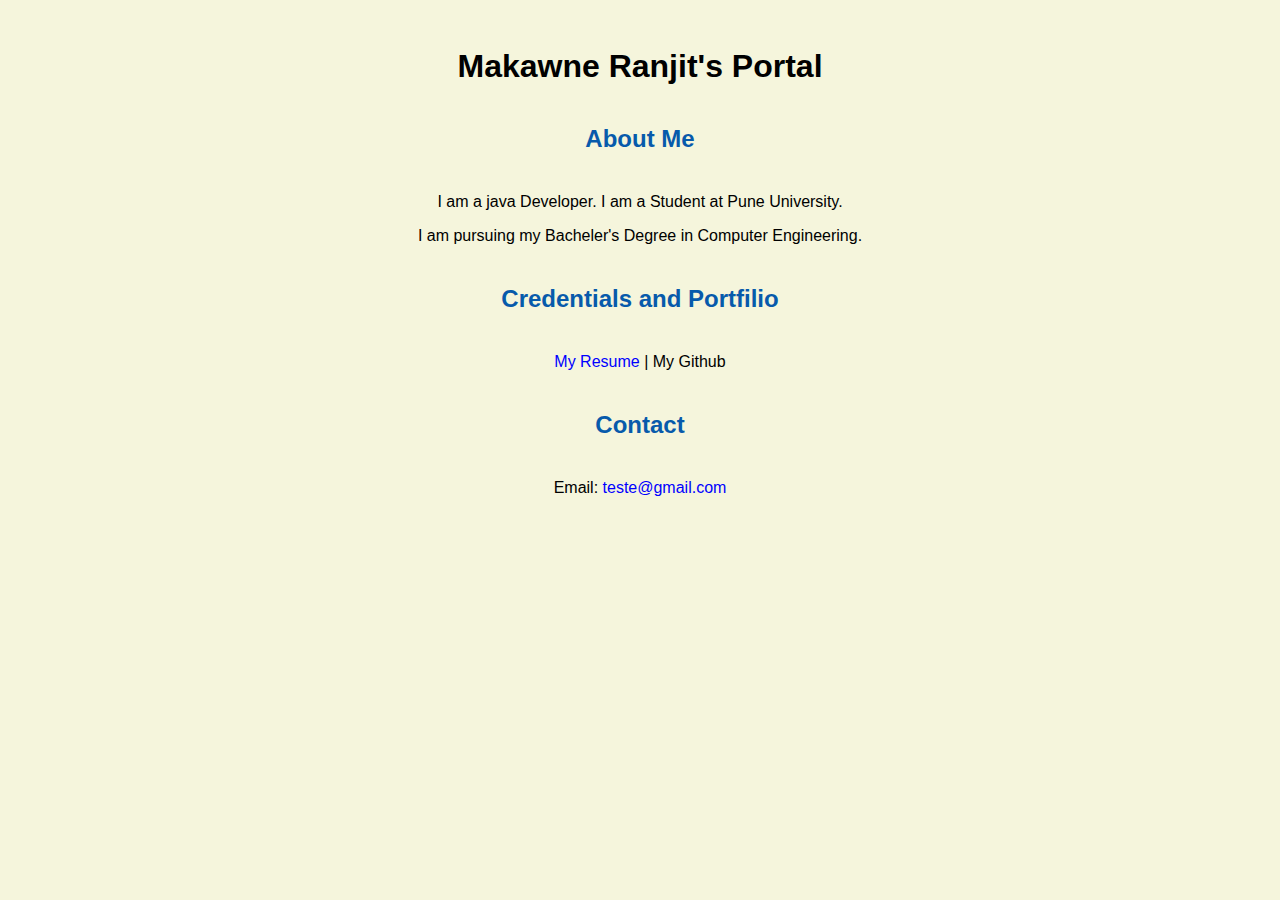
<file: index.html>
<!doctype html>

<!-- this is a comment for human! -->

<html lang="en">

  <header>
<title>Makawne Ranjit's Portfolio</title>
<link rel="stylesheet" href="css/master.css">
<link rel="Favicon" href="favicon.ico" type="image/x-icon">
<link rel="shortcut" href="favicon.ico" type="image/x-icon">
<meta name="viewport" content="width = device-width, initial-scale=1, shrink-to-fit = no">
<meta name="name" content="Mkawne Ranjit's Portal">
<meta name="robots" content="noindex, nofollow">
<h1>Makawne Ranjit's Portal</h1>
<h2>About Me</h2>
<p>I am a java Developer.
I am a Student at Pune University.</p>
<p>I am pursuing my Bacheler's Degree in Computer Engineering.</p>

<h2>Credentials and Portfilio</h2>
<p> <a href="resume.html">My Resume</a> | <a href="https://github.com/UserName"></a> My Github</p>
<h2>Contact</h2>
<p>Email: <a href="mailto:test@gmail.com">teste@gmail.com</a></p>

  </body>

  <footer>

  </footer>

</html>
</file>
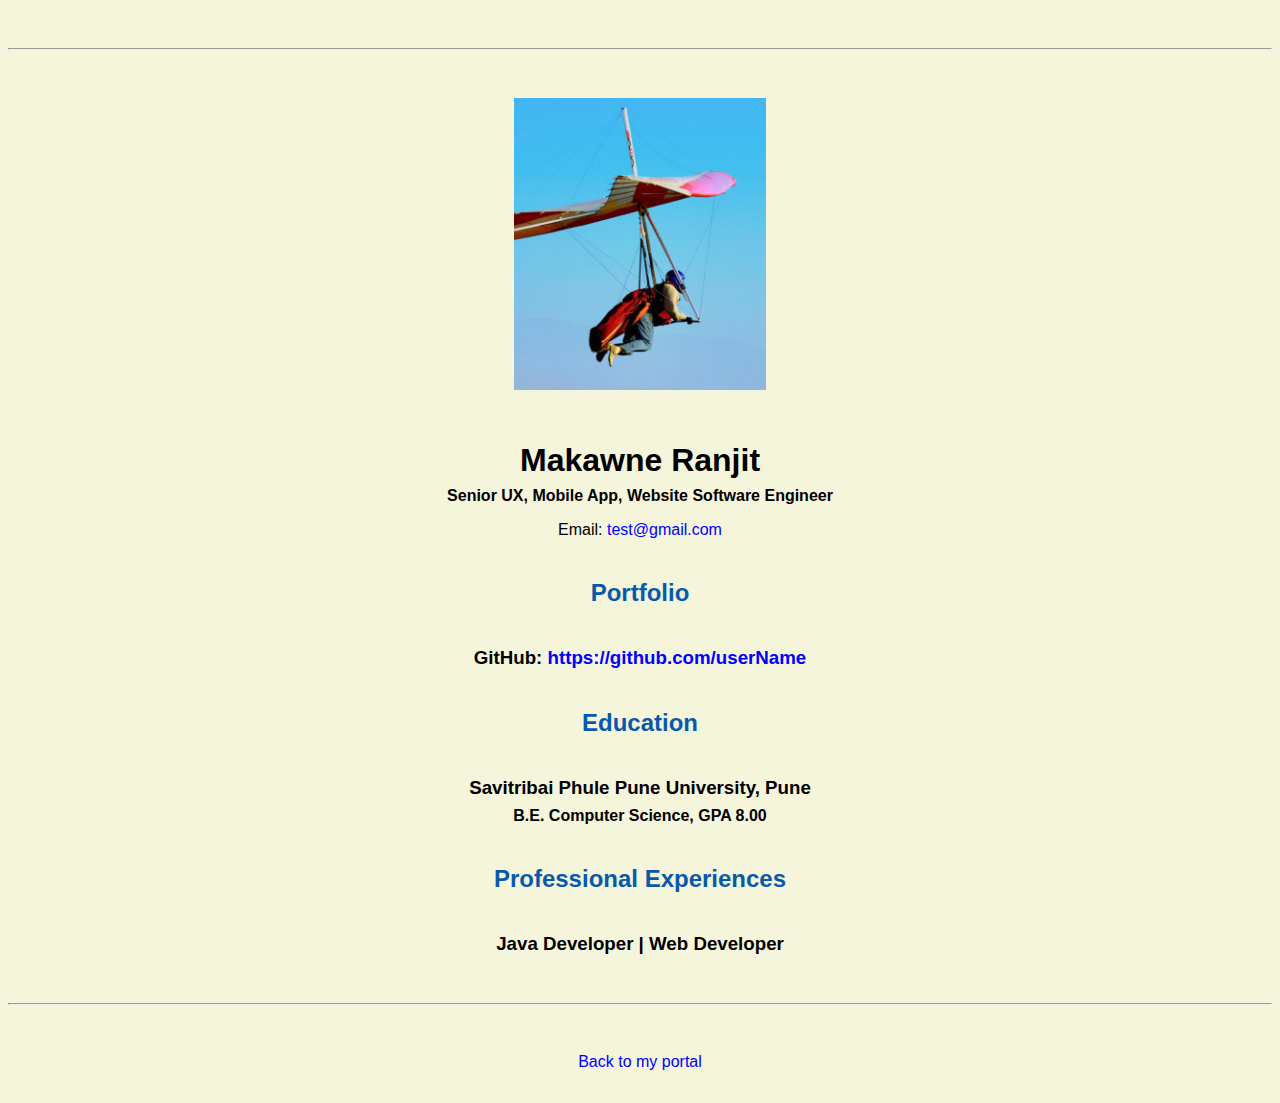
<file: resume.html>
<!doctype html>

<!-- this is a comment for human! -->

<html lang="en">

  <header>
    <title>Makawne Ranjit's Resume</title>
    <link rel="stylesheet" href="/css/master.css">
    <link rel="Favicon" href="favicon.ico" type="image/x-icon">
    <link rel="shortcut" href="favicon.ico" type="image/x-icon">
    <meta name="viewport" content="width = device-width, initial-scale=1, shrink-to-fit = no">
    <meta name="name" content="Mkawne Ranjit's Portal">
    <meta name="robots" content="noindex, nofollow">
  </header>

  <body>
    <hr>

    <img src="images/headshot.jpg" alt="Makawne Ranjit's headshot" width="20%">

    <h1>Makawne Ranjit</h1>
    <h4>Senior UX, Mobile App, Website Software Engineer</h4>

    <p>Email: <a href="mailto:teste@gmail.com" target="_blank">test@gmail.com</a></p>
    <!-- don't post physical address, personal phone number or other personal information on the web! -->

    <h2>Portfolio</h2>
      <h3>GitHub: <a href="https://github.com/username" target="_blank">https://github.com/userName</a></h3>

    <h2>Education</h2>

    <h3>Savitribai Phule Pune University, Pune</h3>
    <h4>B.E. Computer Science, GPA 8.00</h4>

    <h2>Professional Experiences</h2>

    <h3> Java Developer | Web Developer</h3>


  <footer>
  <hr>
  <p><a href="index.html">Back to my portal</a><p>
  </footer>

</html>
</file>
<file: css/master.css>
/* Cascading stylesheet for the website */

/* Text inside these asterisks and slashes are comments for human */

  a {
    /* set the text color to blue here*/
    color: blue;
    text-decoration: none; /* This means we do not want hyperlinks to be underlined */
  }

  a:hover {
    /* set the text color to red here */
    color: blue;
    text-decoration: none; /* This means we do not want hyperlinks to be underlined */
  }

  body {
    /* set the background color here */
    background-color: beige;
    color: black;
    /* set the text color to black here */
    /* set the font here */
font-family: Arial, Helvetica, sans-serif;
    /* set the text alignment here */
    text-align: center;
   }

  footer {
    margin-top: 2rem;
    margin-bottom: 2rem;
  }

  h1 {
    margin-bottom: 0.5rem;
    margin-top: 3rem;
   }

  h2 {
    margin-bottom: 2.5rem;
    margin-top: 2.5rem;
    color: #075AAB;
    /* set the text color of to #075AAB here */
    /* set both the bottom margin and top margin to 2.5rem here */
   }

  h3 {
    margin-bottom: 0;
    margin-top: 2rem;
  }

  h4 {
    margin-bottom: 1rem;
    margin-top: 0.5rem;
  }

  h5 {
    margin-top: 0.5rem;
  }

  hr {
    margin-bottom: 3rem;
    margin-top: 3rem;
  }

  /* this controls how the bullet points in the resume page looks */
  ul {
    display: table;
    margin: 0 auto;
    text-align: left;
  }
</file>
